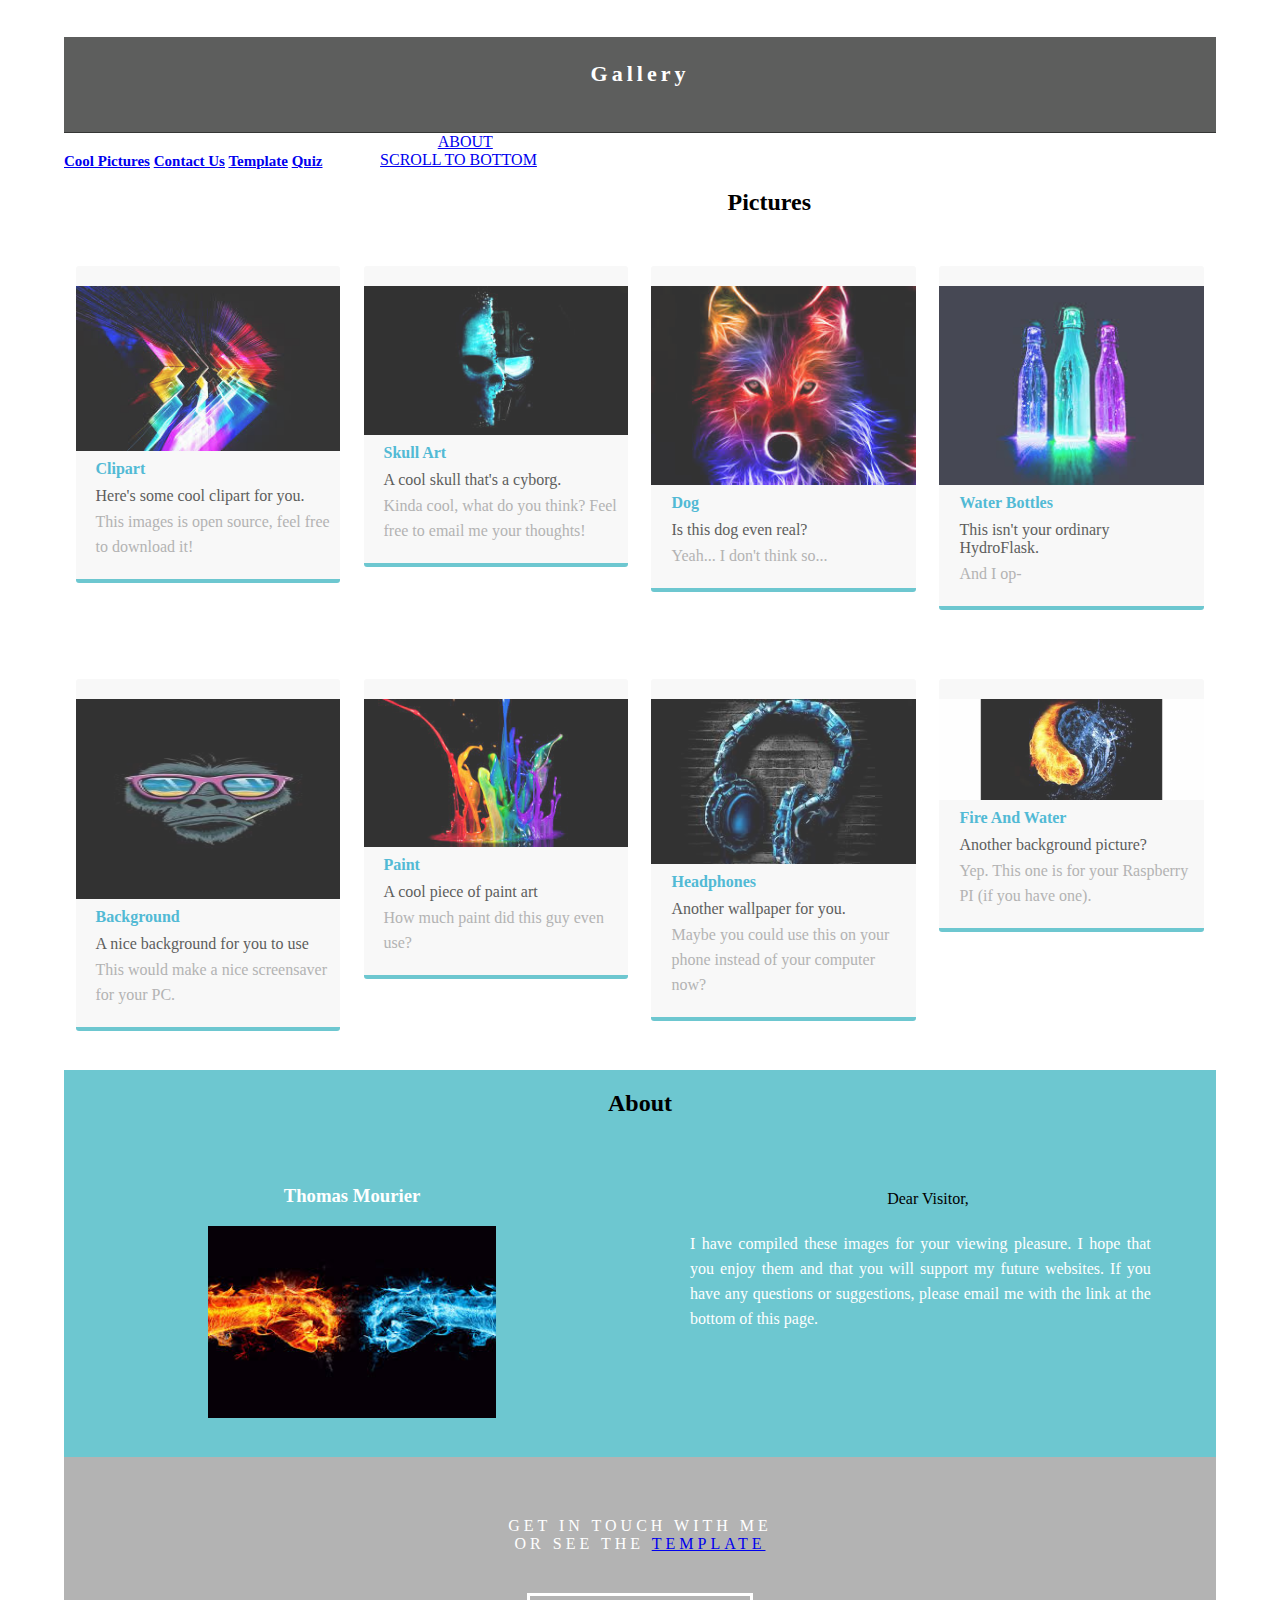
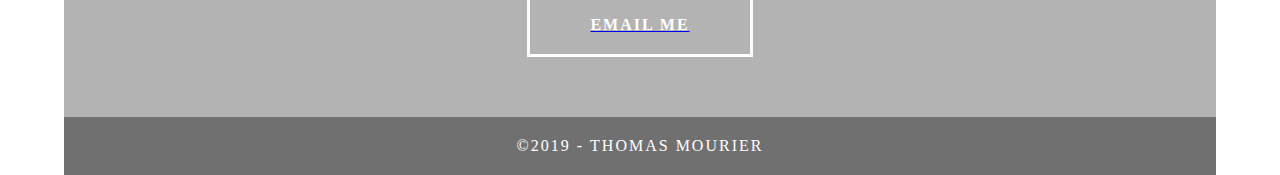
<file: index.html>
<!DOCTYPE HTML>
<!-- THE SOFTWARE IS PROVIDED "AS IS", WITHOUT WARRANTY OF ANY KIND, EXPRESS OR IMPLIED, INCLUDING BUT NOT LIMITED TO THE WARRANTIES OF MERCHANTABILITY, FITNESS FOR A PARTICULAR PURPOSE AND NONINFRINGEMENT. IN NO EVENT SHALL THE AUTHORS OR COPYRIGHT HOLDERS BE LIABLE FOR ANY CLAIM, DAMAGES OR OTHER LIABILITY, WHETHER IN AN ACTION OF CONTRACT, TORT OR OTHERWISE, ARISING FROM, OUT OF OR IN CONNECTION WITH THE SOFTWARE OR THE USE OR OTHER DEALINGS IN THE SOFTWARE. -->
<html>
<head>
<meta charset="utf-8">
<meta http-equiv="X-UA-Compatible" content="IE=edge">
<meta name="viewport" content="width=device-width, initial-scale=1">
<title>Cool Pictures</title>
<link href="css/simpleGridTemplate.css" rel="stylesheet" type="text/css">
<style type="text/css">
.navigation {
    font-family: Cambria, "Hoefler Text", "Liberation Serif", Times, "Times New Roman", serif;
    font-size: 15px;
    float: left;
    height: auto;
}
.buffer5 {
    float: left;
    height: auto;
    width: 5%;
}
</style>
</head>
<body>
<!-- Main Container -->

<div class="navigation" align="right">
  <nav> </nav>
</div>
<div class="container"> 
  <!-- Header -->
  <header class="header">
    <h5 class="logo" style="align-content: center">Gallery</h5>
</header>
  <div class="navigation">
    <h4><a href="/index.html"> Cool Pictures</a> <a href="contact.html">Contact Us</a> <a href="template.html">Template</a> <a href="quiz.html">Quiz</a></h4>
  </div>
  <div class="buffer5">
    <p>&nbsp;&nbsp;</p>
  </div>
  <a href="#about">ABOUT </a><!-- Hero Section -->
    <div class="buffer5">&nbsp;&nbsp;</div>
    <div><a href="#contact"> SCROLL TO BOTTOM</a></div>
    <h2 align="center">Pictures</h2>
  <div class="gallery">
    <div class="thumbnail"> <a href="#"><img src="images/clipart.jpg" alt="" width="2000" class="cards"/></a>
      <h4>Clipart</h4>
      <p class="tag">Here's some cool clipart for you.</p>
      <p class="text_column">This images is open source, feel free to download it!</p>
    </div>
    <div class="thumbnail"> <a href="#"><img src="images/skull.jpg" alt="" width="2000" class="cards"/></a>
      <h4>Skull Art</h4>
      <p class="tag">A cool skull that's a cyborg.</p>
      <p class="text_column">Kinda cool, what do you think? Feel free to email me your thoughts!</p>
    </div>
    <div class="thumbnail"> <a href="#"><img src="images/dog.jpg" alt="" width="2000" class="cards"/></a>
      <h4>Dog</h4>
      <p class="tag">Is this dog even real?</p>
      <p class="text_column">Yeah... I don't think so...</p>
    </div>
    <div class="thumbnail"> <a href="#"><img src="images/water_bottles.jpg" alt="" width="2000" class="cards"/></a>
      <h4>Water Bottles</h4>
      <p class="tag">This isn't your ordinary HydroFlask.</p>
      <p class="text_column">And I op-</p>
    </div>
  </div>
  <div class="gallery">
    <div class="thumbnail"> <a href="#"><img src="images/background.jpg" alt="" width="2000" class="cards"/></a>
      <h4>Background</h4>
      <p class="tag">A nice background for you to use</p>
      <p class="text_column">This would make a nice screensaver for your PC.</p>
    </div>
    <div class="thumbnail"> <a href="#"><img src="images/paint.jpg" alt="" width="2000" class="cards"/></a>
      <h4>Paint</h4>
      <p class="tag">A cool piece of paint art</p>
      <p class="text_column">How much paint did this guy even use?</p>
    </div>
    <div class="thumbnail"> <a href="#"><img src="images/headphones.jpg" alt="" width="2000" class="cards"/></a>
      <h4>Headphones</h4>
      <p class="tag">Another wallpaper for you.</p>
      <p class="text_column">Maybe you could use this on your phone instead of your computer now?</p>
    </div>
    <div class="thumbnail"> <a href="#"><img src="images/fire.jpg" alt="" width="2000" class="cards"/></a>
      <h4>Fire And Water</h4>
      <p class="tag">Another background picture?</p>
      <p class="text_column">Yep. This one is for your Raspberry PI (if you have one).</p>
    </div>
  </div>
  <section class="intro">
      <h2 align="center">About</h2>
    <div class="column" id="about">
      <h3>Thomas Mourier</h3>
      <img src="/images/fists.jpg" alt="" class="profile"> </div>
    <div class="column">
      <p> </p>
      <div>Dear Visitor,</div>
<p>I have compiled these images for your viewing pleasure. I hope that you enjoy them and that you will support my future websites. If you have any questions or suggestions, please email me with the link at the bottom of this page.</p>
    </div>
  </section>
  <!-- Stats Gallery Section --> 
  
  <!-- Footer Section -->
  <footer id="contact">
    <p class="hero_header">GET IN TOUCH WITH ME</p>
    <p class="hero_header">OR SEE THE <a href="template.html">TEMPLATE</a></p>
    <a href="contact.html">
    <div class="button">EMAIL ME</div>
    </a> </footer>
  <!-- Copyrights Section -->
  <div class="copyright">&copy;2019 - <strong>Thomas Mourier</strong></div>
</div>
<!-- Main Container Ends -->
</body>
</html>
</file>
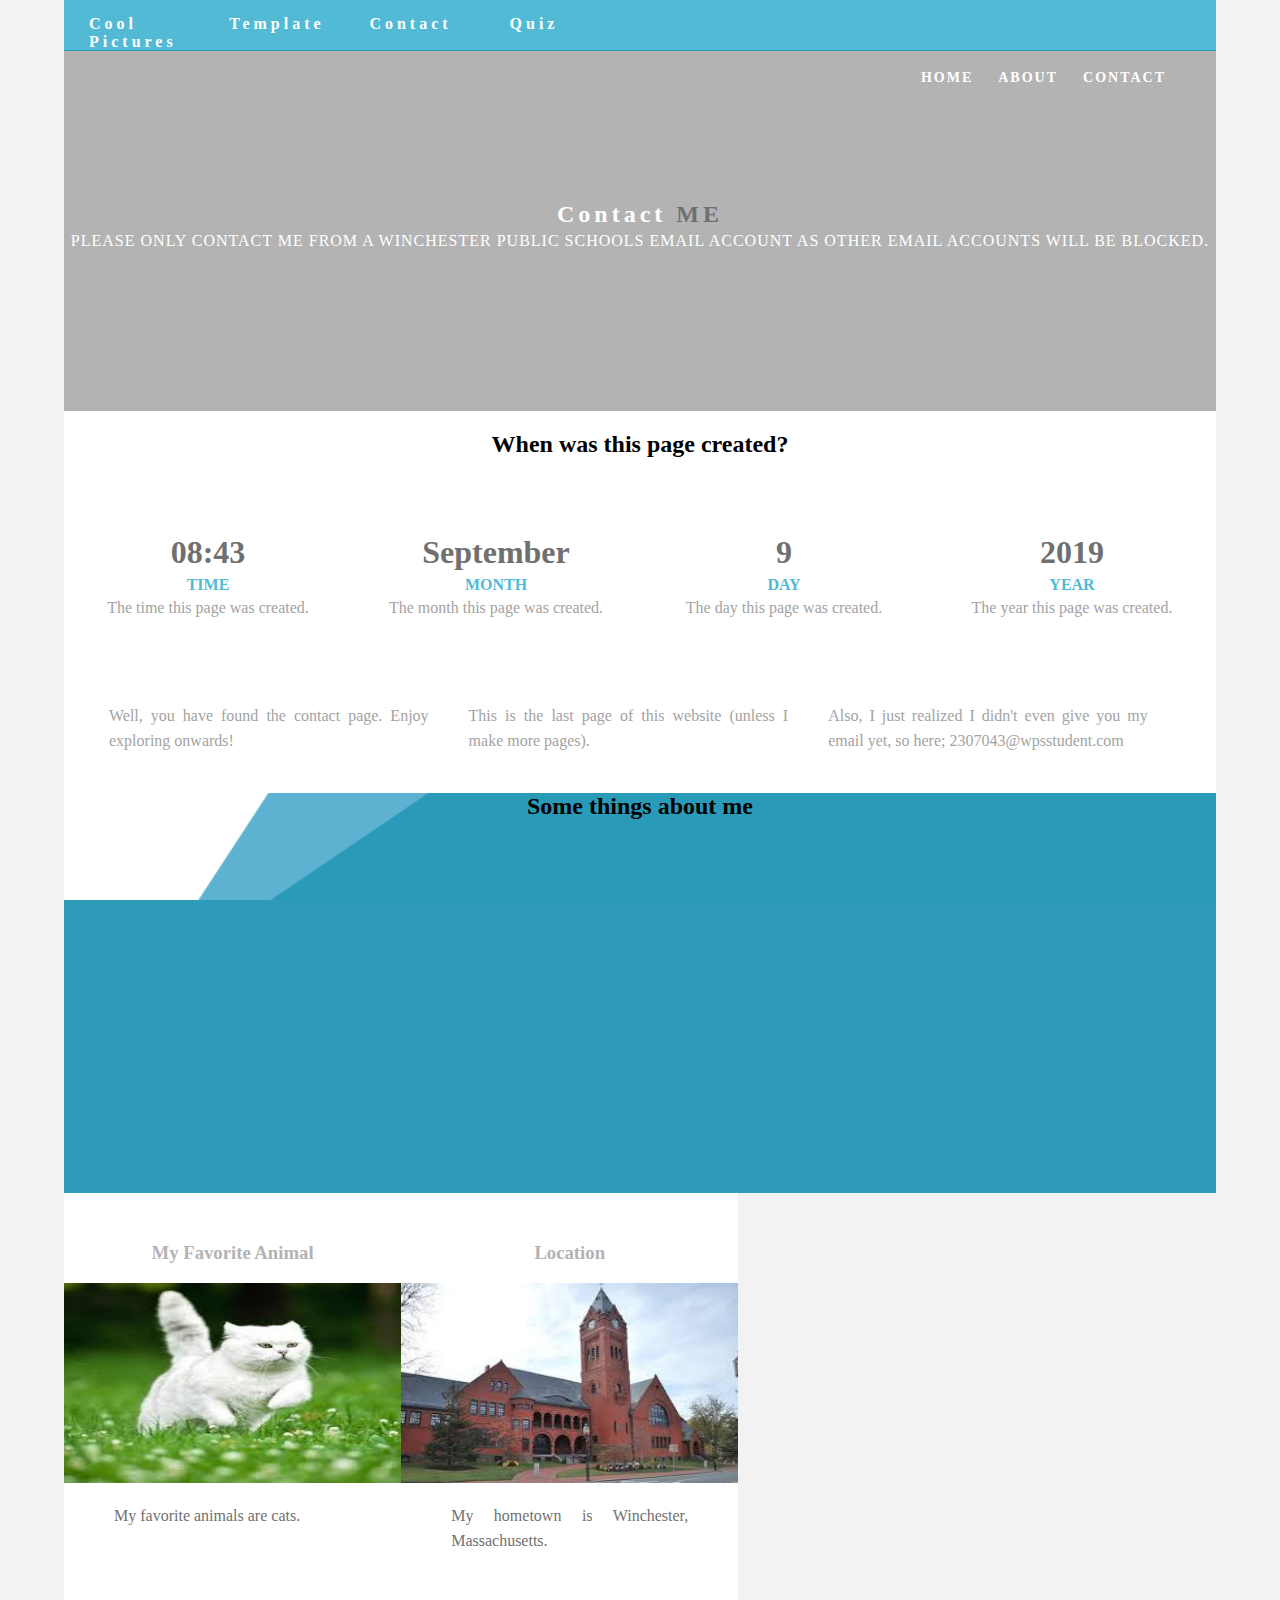
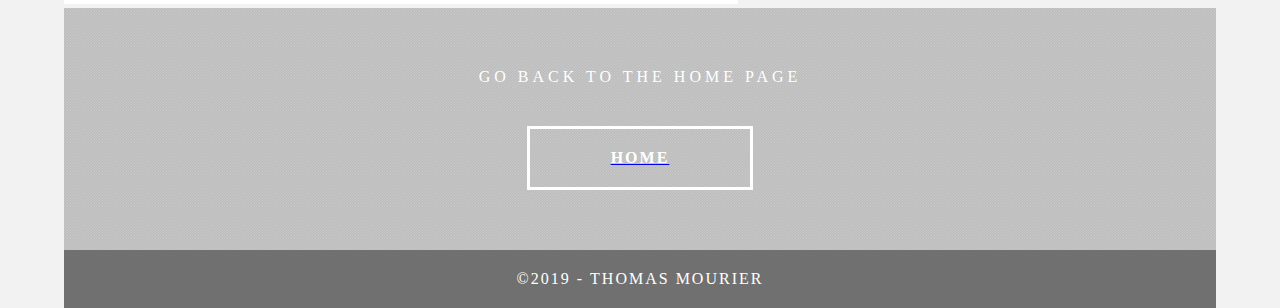
<file: contact.html>
<!DOCTYPE HTML>
<!-- THE SOFTWARE IS PROVIDED "AS IS", WITHOUT WARRANTY OF ANY KIND, EXPRESS OR IMPLIED, INCLUDING BUT NOT LIMITED TO THE WARRANTIES OF MERCHANTABILITY, FITNESS FOR A PARTICULAR PURPOSE AND NONINFRINGEMENT. IN NO EVENT SHALL THE AUTHORS OR COPYRIGHT HOLDERS BE LIABLE FOR ANY CLAIM, DAMAGES OR OTHER LIABILITY, WHETHER IN AN ACTION OF CONTRACT, TORT OR OTHERWISE, ARISING FROM, OUT OF OR IN CONNECTION WITH THE SOFTWARE OR THE USE OR OTHER DEALINGS IN THE SOFTWARE. -->
<html lang="en-US">
<head>
<meta charset="utf-8">
<meta http-equiv="X-UA-Compatible" content="IE=edge">
<meta name="viewport" content="width=device-width, initial-scale=1">
<title>Contact Me</title>
<link href="css/singlePageTemplate.css" rel="stylesheet" type="text/css">
<!--The following script tag downloads a font from the Adobe Edge Web Fonts server for use within the web page. We recommend that you do not modify it.--> 
<script>var __adobewebfontsappname__="dreamweaver"</script> 
<script src="http://use.edgefonts.net/source-sans-pro:n2:default.js" type="text/javascript"></script> 
<!-- HTML5 shim and Respond.js for IE8 support of HTML5 elements and media queries --> 
<!-- WARNING: Respond.js doesn't work if you view the page via file:// --> 
<!--[if lt IE 9]>
      <script src="https://oss.maxcdn.com/html5shiv/3.7.2/html5shiv.min.js"></script>
      <script src="https://oss.maxcdn.com/respond/1.4.2/respond.min.js"></script>
    <![endif]-->
</head>
<body>
<!-- Main Container -->
<div class="container"> 
  <!-- Navigation -->
  <header> <a href="/index.html">
    <h4 class="logo">Cool Pictures</h4>
    </a> <a href="template.html">
    <h4 class="logo">Template</h4>
    </a> <a href="contact.html">
    <h4 class="logo">Contact</h4>
    </a> <a href="quiz.html">
    <h4 class="logo">Quiz</h4>
    </a>
    <nav>
      <ul>
        <li><a href="#hero">HOME</a></li>
        <li><a href="#about">ABOUT</a></li>
        <li> <a href="#contact">CONTACT</a></li>
      </ul>
    </nav>
  </header>
  <!-- Hero Section -->
  <section class="hero" id="hero">
    <h2 class="hero_header">Contact <span class="light">ME</span></h2>
    <p class="tagline">Please only contact me from a Winchester Public Schools email account as other email accounts will be blocked.</p>
  </section>
  <!-- About Section -->
  <div class="gallery">
    <h2 align="center">When was this page created?</h2>
    <div class="thumbnail">
      <h1 class="stats">08:43</h1>
      <h4>TIME</h4>
      <p>The time this page was created.</p>
    </div>
    <div class="thumbnail">
      <h1 class="stats">September</h1>
      <h4>MONTH</h4>
      <p>The month this page was created.</p>
    </div>
    <div class="thumbnail">
      <h1 class="stats">9</h1>
      <h4>DAY</h4>
      <p>The day this page was created.</p>
    </div>
    <div class="thumbnail">
      <h1 class="stats">2019</h1>
      <h4>YEAR</h4>
      <p>The year this page was created.</p>
    </div>
  </div>
  <section class="about" id="about">
    <h2 class="hidden">About</h2>
    <p class="text_column">Well, you have found the contact page. Enjoy exploring onwards!</p>
    <p class="text_column">This is the last page of this website (unless I make more pages).</p>
    <p class="text_column">Also, I just realized I didn't even give you my email yet, so here; 2307043@wpsstudent.com</p>
  </section>
  <!-- Stats Gallery Section --> 
  
  <!-- Parallax Section -->
  <section class="banner">
    <h2 align="center">Some things about me</h2>
  </section>
  <!-- More Info Section -->
  <footer>
    <article class="footer_column">
      <h3>My Favorite Animal</h3>
      <img src="images/cat.jpg" alt="" width="400" height="200" class="cards"/>
      <p>My favorite animals are cats.</p>
    </article>
    <article class="footer_column">
      <h3>Location</h3>
      <img src="images/winchester.jpg" alt="" width="400" height="200" class="cards"/>
      <p>My hometown is Winchester, Massachusetts.</p>
    </article>
  </footer>
  <!-- Footer Section -->
  <section class="footer_banner" id="contact">
    <h2 class="hidden">Footer Banner Section </h2>
    <p class="hero_header">GO BACK TO THE HOME PAGE</p>
    <a href="index.html">
    <div class="button">home</div>
    </a> </section>
  <!-- Copyrights Section -->
  <div class="copyright">&copy;2019 - <strong>Thomas Mourier</strong></div>
</div>
<!-- Main Container Ends -->
</body>
</html>
</file>
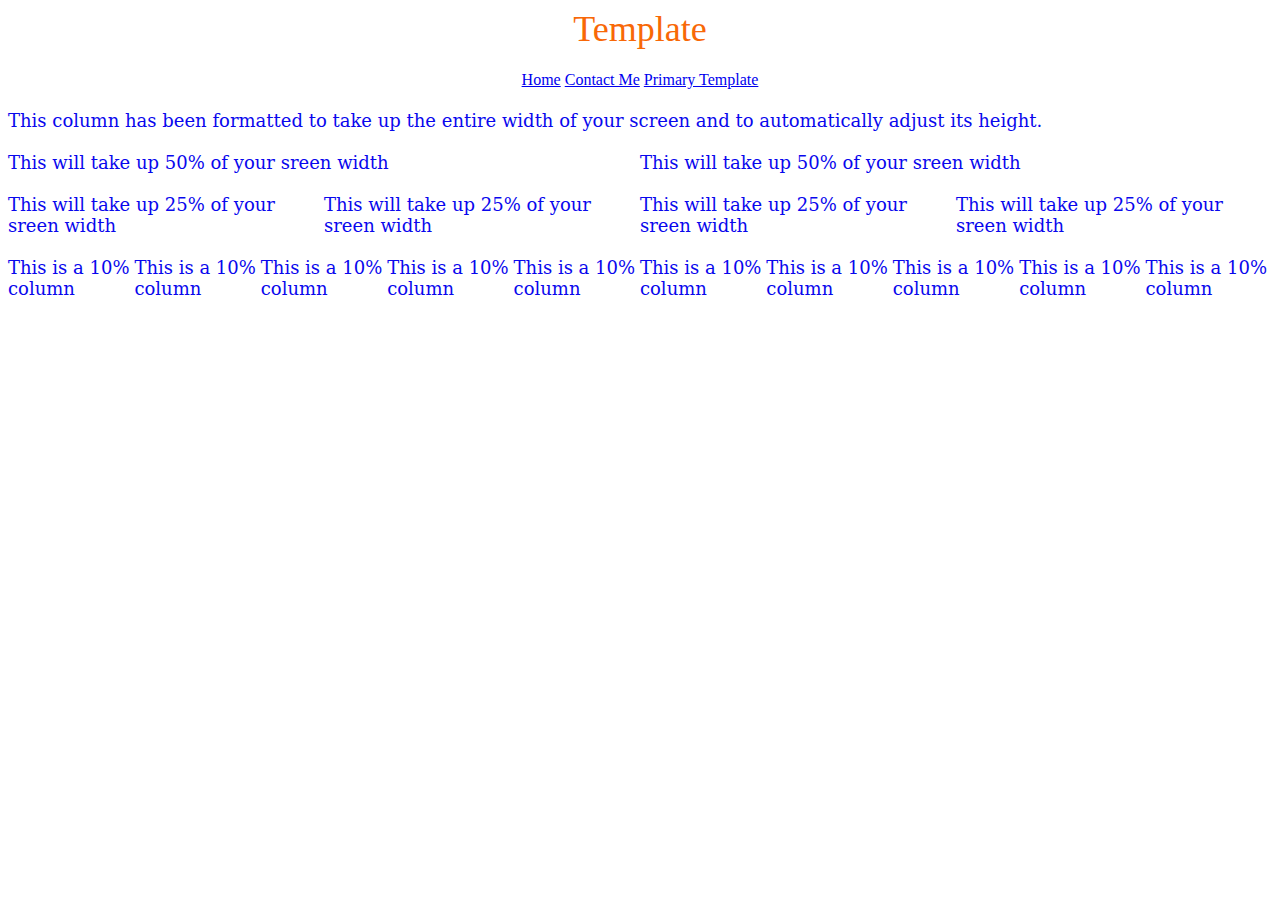
<file: quiz.html>
<!DOCTYPE HTML>
<html>
<head>
<meta charset="utf-8">
<title>Quiz</title>
<style type="text/css">
.container {
    font-family: Constantia, "Lucida Bright", "DejaVu Serif", Georgia, serif;
    font-size: 18px;
    color: #0907ED;
    height: auto;
    width: 100%;
}
.Title {
    font-family: Cambria, "Hoefler Text", "Liberation Serif", Times, "Times New Roman", serif;
    font-size: 36px;
    color: #F86807;
    height: auto;
    width: 100%;
}
.navigation {
    font-family: Cambria, "Hoefler Text", "Liberation Serif", Times, "Times New Roman", serif;
    font-size: 16px;
    color: #6104F5;
    height: auto;
    width: 100%;
}
.column100 {
    height: auto;
    width: 100%;
}
.column50 {
    float: left;
    height: auto;
    width: 50%;
}
.Column25 {
    float: left;
    height: auto;
    width: 25%;
}
.Column10 {
    float: left;
    height: auto;
    width: 10%;
}
</style>
</head>

<body>
<div class="container">
  <div class="Title" align="center">Template</div>
  <div class="column100">&nbsp;</div>
  <div class="navigation" align="center"><a href="index.html">Home</a> <a href="contact.html">Contact Me</a> <a href="template.html">Primary Template</a></div>
  <div class="column100"> &nbsp; </div>
  <div class="column100">This column has been formatted to take up the entire width of your screen and to automatically adjust its height.</div>
  <div class="column100"> &nbsp; </div>
  <div class="column50">This will take up 50% of your sreen width</div>
  <div class="column50">This will take up 50% of your sreen width</div>
  <div class="column100"> &nbsp; </div>
  <div class="Column25">This will take up 25% of your sreen width</div>
  <div class="Column25">This will take up 25% of your sreen width</div>
  <div class="Column25">This will take up 25% of your sreen width</div>
  <div class="Column25">This will take up 25% of your sreen width</div>
  <div class="column100"> &nbsp; </div>
  <div class="Column10">This is a 10% column</div>
  <div class="Column10">This is a 10% column</div>
  <div class="Column10">This is a 10% column</div>
  <div class="Column10">This is a 10% column</div>
  <div class="Column10">This is a 10% column</div>
  <div class="Column10">This is a 10% column</div>
  <div class="Column10">This is a 10% column</div>
  <div class="Column10">This is a 10% column</div>
  <div class="Column10">This is a 10% column</div>
  <div class="Column10">This is a 10% column</div>
</div>
</body>
</html>
</file>
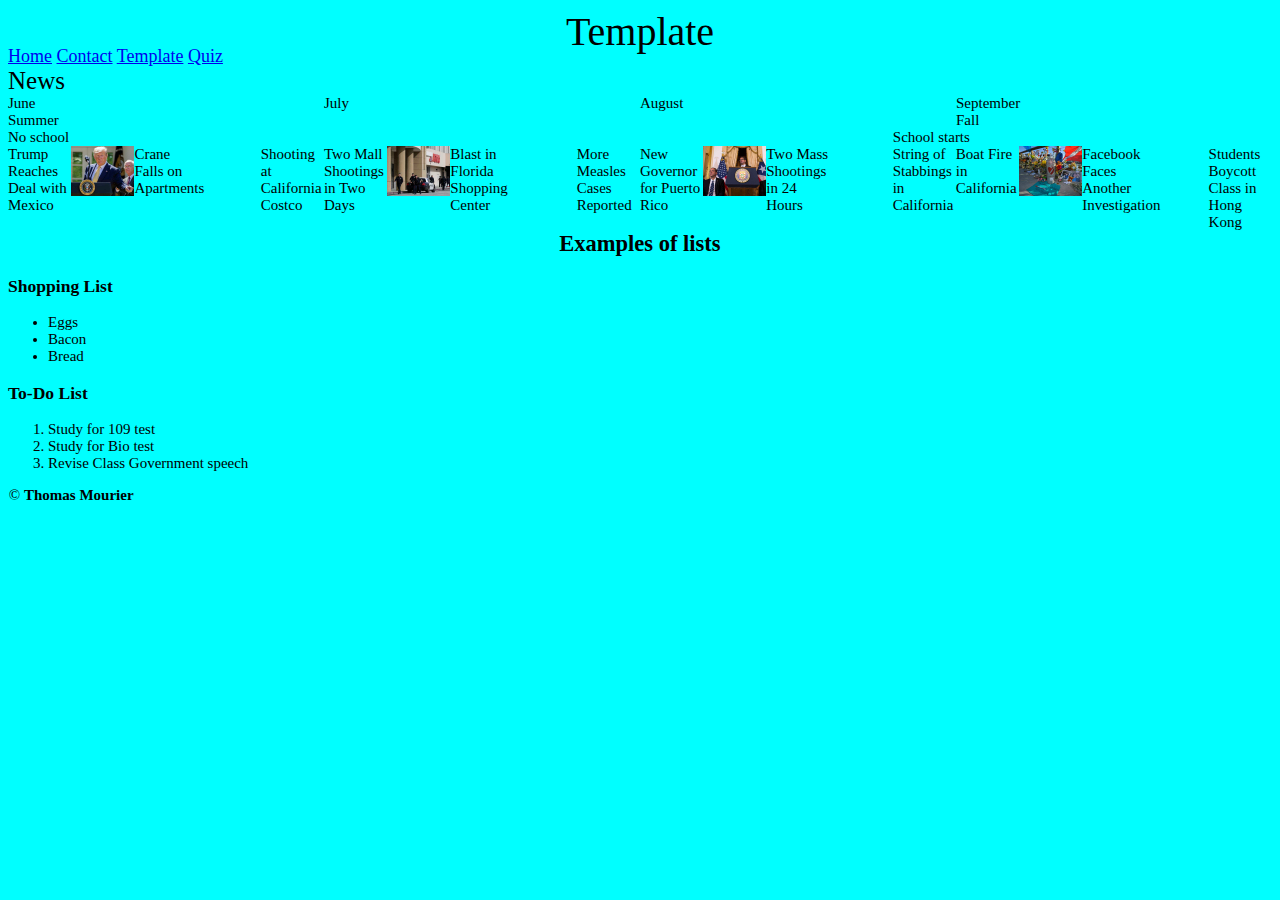
<file: template.html>
<!DOCTYPE HTML>
<!-- THE SOFTWARE IS PROVIDED "AS IS", WITHOUT WARRANTY OF ANY KIND, EXPRESS OR IMPLIED, INCLUDING BUT NOT LIMITED TO THE WARRANTIES OF MERCHANTABILITY, FITNESS FOR A PARTICULAR PURPOSE AND NONINFRINGEMENT. IN NO EVENT SHALL THE AUTHORS OR COPYRIGHT HOLDERS BE LIABLE FOR ANY CLAIM, DAMAGES OR OTHER LIABILITY, WHETHER IN AN ACTION OF CONTRACT, TORT OR OTHERWISE, ARISING FROM, OUT OF OR IN CONNECTION WITH THE SOFTWARE OR THE USE OR OTHER DEALINGS IN THE SOFTWARE. -->
<html>
<head>
<meta charset="utf-8">
<title>Template</title>
<style type="text/css">
.Container {
    height: auto;
    width: 100%;
    background-color: aqua;
    float: none;
    font: Baskerville, "Palatino Linotype", Palatino, "Century Schoolbook L", "Times New Roman", "serif";
    font-size: 15px;
    color: #000000;
}
.Title {
    height: 38px;
    width: 100%;
    font-size: 40px;
    color: #000000;
}
.Navbar {
    height: auto;
    width: 100%;
    font-size: 18px;
    color: #1311F7;
}
.Column100 {
    height: auto;
    width: 100%;
    background-color: aqua;
    font-size: 25px;
    font: bold;
}
.Column25 {
    height: auto;
    width: 25%;
    float: left;
    background-color: aqua;
}
.Column50 {
    float: left;
    height: auto;
    width: 50%;
    background-color: aqua;
}
.Column70 {
    float: left;
    height: auto;
    width: 70%;
    background-color: aqua;
}
.Column30 {
    float: left;
    height: auto;
    width: 30%;
    background-color: aqua;
}
.Column5 {
    float: left;
    height: auto;
    width: 5%;
    background-color: aqua;
}
.Column10 {
    float: left;
    width: 10%;
    height: auto;
}
</style>
</head>
<body background="images/aqua.jpg">
<div class="Container">
  <div class="Title" align="center">Template</div>
  <div class="Navbar"><a href="index.html">Home</a> <a href="contact.html">Contact</a> <a href="template.html">Template</a> <a href="quiz.html">Quiz</a></div>
  <div class="Column100">News</div>
  <div class="Column25">June</div>
  <div class="Column25">July</div>
  <div class="Column25">August</div>
  <div class="Column25">September</div>
  <div class="Column50">Summer</div>
  <div class="Column25">&nbsp;</div>
  <div class="Column25">Fall</div>
  <div class="Column70">No school</div>
  <div class="Column30">School starts</div>
  <div class="Column5">Trump Reaches Deal with Mexico</div>
  <div class="Column5"><img src="images/President Trump.jpg" width="75" alt=""></div>
  <div class="Column5">Crane Falls on Apartments</div>
  <div class="Column5">&nbsp;</div>
  <div class="Column5">Shooting at California Costco</div>
  <div class="Column5">Two Mall Shootings in Two Days</div>
  <div class="Column5"><img src="images/Mall Shootings.jpg" width="75" alt=""></div>
  <div class="Column5">Blast in Florida Shopping Center</div>
  <div class="Column5">&nbsp;</div>
  <div class="Column5">More Measles Cases Reported</div>
  <div class="Column5">New Governor for Puerto Rico</div>
  <div class="Column5"><img src="images/Puerto Rico Governor.jpg" width="75" alt=""></div>
  <div class="Column5">Two Mass Shootings in 24 Hours</div>
  <div class="Column5">&nbsp;</div>
  <div class="Column5">String of Stabbings in California</div>
  <div class="Column5">Boat Fire in California</div>
  <div class="Column5"><img src="images/California Boat Fire.jpg" width="75" alt=""></div>
  <div class="Column5">Facebook Faces Another Investigation</div>
  <div class="Column5">&nbsp;</div>
  <div class="Column5">Students Boycott Class in Hong Kong</div>
  <div>
    <p> </p>
    <br>
  </div>
  <h2 style="text-align: center">Examples of lists</h2>
  <h3>Shopping List</h3>
  <ul>
    <li>Eggs</li>
    <li>Bacon</li>
    <li>Bread</li>
  </ul>
  <h3>To-Do List</h3>
  <ol>
    <li>Study for 109 test</li>
    <li>Study for Bio test</li>
    <li>Revise Class Government speech</li>
  </ol>
  <div class="Column10" style="text-align: center">&copy; <strong>Thomas Mourier</strong></div>
</div>
</body>
</html>
</file>
<file: css/simpleGridTemplate.css>
@charset "UTF-8";
/* Body */
body {
	font-family: Cambria, "Hoefler Text", "Liberation Serif", Times, "Times New Roman", serif;
	background-color: #FFFFFF;
	margin: 0;
}
/* Container */
.container {
	width: 90%;
	margin-left: auto;
	margin-right: auto;
	background-color: #FFFFFF;
}
/* Header */
header {
	width: 100%;
	height: 8%;
	background-color: #5D5E5D;
	border-bottom: 1px solid #353635;
}
.logo {
	color: #fff;
	font-weight: bold;
	margin-left: auto;
	letter-spacing: 4px;
	margin-right: auto;
	text-align: center;
	padding-top: 15px;
	line-height: 2em;
	font-size: 22px;
}
.hero_header {
	color: #FFFFFF;
	text-align: center;
	margin: 0;
	letter-spacing: 4px;
}
/* About Section */
.text_column {
	width: 90%;
	text-align: left;
	font-weight: lighter;
	line-height: 25px;
	float: left;
	padding-left: 20px;
	padding-right: 20px;
	color: #A3A3A3;
}
.gallery {
	clear: both;
	display: inline-block;
	width: 100%;
	background-color: #FFFFFF;
	/* [disabled]min-width: 400px;
*/
	padding-bottom: 35px;
	padding-top: 0px;
	margin-top: -5px;
	margin-bottom: 0px;
}
.thumbnail {
	width: 23%;
	text-align: center;
	float: left;
	margin-top: 35px;
	background-color: #F8F8F8;
	padding-bottom: 20px;
	margin-left: 1%;
	margin-right: 1%;
	border-radius: 3px;
	padding-top: 20px;
	border-bottom: 4px solid #6DC7D0;
}
.gallery .thumbnail h4 {
	margin-top: 5px;
	margin-bottom: 5px;
	color: #52BAD5;
	text-align: left;
	padding-left: 20px;
	padding-right: 20px;
}
.gallery .thumbnail p {
	margin: 0;
	color: #B3B3B3;
	text-align: left;
	padding-left: 20px;
}
/* More info */
.intro {
	background-color: #FFFFFF;
	padding-bottom: 35px;
}
.column {
	width: 50%;
	text-align: center;
	padding-top: 30px;
	float: left;
}
.intro .column h3 {
	color: #FFFFFF;
	text-align: center;
}
.intro .column p {
	color: #FFFFFF;
}
.cards {
	width: 100%;
	height: auto;
	max-width: 400px;
	max-height: 200px;
	opacity: 0.8;
}
.intro .column p {
	padding-left: 30px;
	padding-right: 30px;
	text-align: justify;
	line-height: 25px;
	font-weight: lighter;
	margin-left: 20px;
	margin-right: 20px;
	width: 80%;
	margin-top: 4%;
}
.button {
	width: 200px;
	margin-top: 40px;
	margin-right: auto;
	margin-bottom: auto;
	margin-left: auto;
	padding-top: 20px;
	padding-right: 10px;
	padding-bottom: 20px;
	padding-left: 10px;
	text-align: center;
	vertical-align: middle;
	border-radius: 0px;
	text-transform: uppercase;
	font-weight: bold;
	letter-spacing: 2px;
	border: 3px solid #FFFFFF;
	color: #FFFFFF;
	transition: all 0.3s linear;
}
.button:hover {
	background-color: #6DC7D0;
	color: #FFFFFF;
	cursor: pointer;
}
.copyright {
	text-align: center;
	padding-top: 20px;
	padding-bottom: 20px;
	background-color: #717070;
	color: #FFFFFF;
	text-transform: uppercase;
	font-weight: lighter;
	letter-spacing: 2px;
	border-top-width: 2px;
}
footer {
	background-color: #B3B3B3;
	padding-top: 60px;
	padding-bottom: 60PX;
}
.intro {
	display: inline-block;
	background-color: #6DC7D0;
}
.profile {
	width: 50%;
}
.gallery .thumbnail .tag {
	color: #5D5E5D;
	padding-bottom: 4px;
	padding-top: 4px;
	text-align: left;
	padding-left: 20px;
	padding-right: 20px;
}

/* Mobile */
@media (max-width: 320px) {
.logo {
	width: 100%;
	text-align: center;
	margin-top: 13px;
	margin-right: 0px;
	margin-bottom: 0px;
	margin-left: 0px;
}
.text_column {
	width: 100%;
	text-align: justify;
	padding: 0;
}
.intro .column p {
	width: 80%;
	margin-left: 0px;
}
.text_column {
	padding-left: 20px;
}
.thumbnail {
	width: 100%;
}
.column {
	width: 100%;
	margin-top: 0px;
}
.hero_header {
	padding-left: 10px;
	padding-right: 10px;
	line-height: 22px;
	text-align: center;
}
}

/* Small Tablets */
@media (min-width: 321px)and (max-width: 767px) {
.logo {
	width: 100%;
	text-align: center;
	margin-top: 13px;
	margin-right: 0px;
	margin-bottom: 0px;
	margin-left: 0px;
}
.text_column {
	width: 100%;
	text-align: left;
	padding: 0;
}
.thumbnail {
	width: 100%;
}
.column {
	width: 100%;
	margin-top: 0px;
}
.thumbnail {
	width: 100%;
}
.text_column {
	padding-left: 20px;
	padding-right: 20px;
	width: 90%;
}
.column {
	width: 100%;
	margin-left: 0px;
	margin-right: 0px;
}
.profile {
	width: 100%;
}
.intro .column p {
	width: 90%;
	text-align: center;
	padding-left: 0px;
}
}

/* Small Desktops */
@media (min-width: 768px) and (max-width: 1096px) {
.text_column {
	width: 100%;
}
.thumbnail {
	width: 48%;
}
.text_column {
	width: 90%;
	margin: 0;
	padding: 20px;
}
.intro .column p {
	width: 80%;
}
}
</file>
<file: css/singlePageTemplate.css>
@charset "UTF-8";
/* Body */
body {
	font-family: source-sans-pro;
	background-color: #f2f2f2;
	margin-top: 0px;
	margin-right: 0px;
	margin-bottom: 0px;
	margin-left: 0px;
	font-style: normal;
	font-weight: 200;
}
/* Container */
.container {
	width: 90%;
	margin-left: auto;
	margin-right: auto;
	height: 1000px;
	background-color: #FFFFFF;
}
/* Navigation */
header {
	width: 100%;
	height: 5%;
	background-color: #52bad5;
	border-bottom: 1px solid #2C9AB7;
}
.logo {
	color: #fff;
	font-weight: bold;
	text-align: undefined;
	width: 10%;
	float: left;
	margin-top: 15px;
	margin-left: 25px;
	letter-spacing: 4px;
}
nav {
	float: right;
	width: 50%;
	text-align: right;
	margin-right: 25px;
}
header nav ul {
	list-style: none;
	float: right;
}
nav ul li {
	float: left;
	color: #FFFFFF;
	font-size: 14px;
	text-align: left;
	margin-right: 25px;
	letter-spacing: 2px;
	font-weight: bold;
	transition: all 0.3s linear;
}
ul li a {
	color: #FFFFFF;
	text-decoration: none;
}
ul li:hover a {
	color: #2C9AB7;
}
.hero_header {
	color: #FFFFFF;
	text-align: center;
	margin-top: 0px;
	margin-right: 0px;
	margin-bottom: 0px;
	margin-left: 0px;
	letter-spacing: 4px;
}
/* Hero Section */
.hero {
	background-color: #B3B3B3;
	padding-top: 150px;
	padding-bottom: 150px;
}
.light {
	font-weight: bold;
	color: #717070;
}
.tagline {
	text-align: center;
	color: #FFFFFF;
	margin-top: 4px;
	font-weight: lighter;
	text-transform: uppercase;
	letter-spacing: 1px;
}
/* About Section */
.text_column {
	width: 29%;
	text-align: justify;
	font-weight: lighter;
	line-height: 25px;
	float: left;
	padding-left: 20px;
	padding-right: 20px;
	color: #A3A3A3;
}
.about {
	padding-left: 25px;
	padding-right: 25px;
	padding-top: 35px;
	display: inline-block;
	background-color: #FFFFFF;
	margin-top: 0px;
}
/* Stats Gallery */
.stats {
	color: #717070;
	margin-bottom: 5px;
}
.gallery {
	clear: both;
	display: inline-block;
	width: 100%;
	background-color: #FFFFFF;
	/* [disabled]min-width: 400px;
*/
	padding-bottom: 35px;
	padding-top: 0px;
	margin-top: -5px;
	margin-bottom: 0px;
}
.thumbnail {
	width: 25%;
	text-align: center;
	float: left;
	margin-top: 35px;
}
.gallery .thumbnail h4 {
	margin-top: 5px;
	margin-right: 5px;
	margin-bottom: 5px;
	margin-left: 5px;
	color: #52BAD5;
}
.gallery .thumbnail p {
	margin-top: 0px;
	margin-right: 0px;
	margin-bottom: 0px;
	margin-left: 0px;
	color: #A3A3A3;
}
/* Parallax Section */
.banner {
	background-color: #2D9AB7;
	background-image: url(../images/parallax.png);
	height: 400px;
	background-attachment: fixed;
	background-size: cover;
	background-repeat: no-repeat;
}
.parallax {
	color: #FFFFFF;
	text-align: right;
	padding-right: 100px;
	padding-top: 110px;
	letter-spacing: 2px;
	margin-top: 0px;
}
.parallax_description {
	color: #FFFFFF;
	text-align: right;
	padding-right: 100px;
	width: 30%;
	float: right;
	font-weight: lighter;
	line-height: 23px;
	margin-top: 0px;
	margin-right: 0px;
	margin-bottom: 0px;
	margin-left: 0px;
}
/* More info */
footer {
	background-color: #FFFFFF;
	padding-bottom: 35px;
}
.footer_column {
	width: 50%;
	text-align: center;
	padding-top: 30px;
	float: left;
}
footer .footer_column h3 {
	color: #B3B3B3;
	text-align: center;
}
footer .footer_column p {
	color: #717070;
	background-color: #FFFFFF;
}
.cards {
	width: 100%;
	height: auto;
	max-width: 400px;
	max-height: 200px;
}
footer .footer_column p {
	padding-left: 30px;
	padding-right: 30px;
	text-align: justify;
	line-height: 25px;
	font-weight: lighter;
	margin-left: 20px;
	margin-right: 20px;
}
.button {
	width: 200px;
	margin-top: 40px;
	margin-right: auto;
	margin-bottom: auto;
	margin-left: auto;
	padding-top: 20px;
	padding-right: 10px;
	padding-bottom: 20px;
	padding-left: 10px;
	text-align: center;
	vertical-align: middle;
	border-radius: 0px;
	text-transform: uppercase;
	font-weight: bold;
	letter-spacing: 2px;
	border: 3px solid #FFFFFF;
	color: #FFFFFF;
	transition: all 0.3s linear;
}
.button:hover {
	background-color: #FEFEFE;
	color: #C4C4C4;
	cursor: pointer;
}
.copyright {
	text-align: center;
	padding-top: 20px;
	padding-bottom: 20px;
	background-color: #717070;
	color: #FFFFFF;
	text-transform: uppercase;
	font-weight: lighter;
	letter-spacing: 2px;
	border-top-width: 2px;
}
.footer_banner {
	background-color: #B3B3B3;
	padding-top: 60px;
	padding-bottom: 60PX;
	margin-bottom: 0px;
	background-image: url(../images/pattern.png);
	background-repeat: repeat;
}
footer {
	display: inline-block;
}
.hidden {
	display: none;
}

/* Mobile */
@media (max-width: 320px) {
.logo {
	width: 100%;
	text-align: center;
	margin-top: 13px;
	margin-right: 0px;
	margin-bottom: 0px;
	margin-left: 0px;
}
.container header nav {
	margin-top: 0px;
	margin-right: 0px;
	margin-bottom: 0px;
	margin-left: 0px;
	width: 100%;
	float: none;
	display: none;
}
header nav ul {
}
nav ul li {
	margin-top: 0px;
	margin-right: 0px;
	margin-bottom: 0px;
	margin-left: 0px;
	width: 100%;
	text-align: center;
}
.text_column {
	width: 100%;
	text-align: justify;
	padding-top: 0px;
	padding-right: 0px;
	padding-bottom: 0px;
	padding-left: 0px;
}
.thumbnail {
	width: 100%;
}
.footer_column {
	width: 100%;
	margin-top: 0px;
}
.parallax {
	text-align: center;
	margin-top: 0px;
	margin-right: 0px;
	margin-bottom: 0px;
	margin-left: 0px;
	padding-top: 40%;
	padding-right: 0px;
	padding-bottom: 0px;
	padding-left: 0px;
	width: 100%;
	font-size: 18px;
}
.parallax_description {
	padding-top: 0px;
	padding-right: 0px;
	padding-bottom: 0px;
	padding-left: 0px;
	width: 90%;
	margin-top: 25px;
	margin-right: 0px;
	margin-bottom: 0px;
	margin-left: 12px;
	float: none;
	text-align: center;
}
.banner {
	background-color: #2D9AB7;
	background-image: none;
}
.tagline {
	margin-top: 20px;
	line-height: 22px;
}
.hero_header {
	padding-left: 10px;
	padding-right: 10px;
	line-height: 22px;
	text-align: center;
}
}

/* Small Tablets */
@media (min-width: 321px)and (max-width: 767px) {
.logo {
	width: 100%;
	text-align: center;
	margin-top: 13px;
	margin-right: 0px;
	margin-bottom: 0px;
	margin-left: 0px;
	color: #043745;
}
.container header nav {
	margin-top: 0px;
	margin-right: 0px;
	margin-bottom: 0px;
	margin-left: 0px;
	width: 100%;
	float: none;
	overflow: auto;
	display: inline-block;
	background: #52bad5;
}
header nav ul {
	padding: 0px;
	float: none;
}
nav ul li {
	margin-top: 0px;
	margin-right: 0px;
	margin-bottom: 0px;
	margin-left: 0px;
	width: 100%;
	text-align: center;
	padding-top: 8px;
	padding-bottom: 8px;
}
.text_column {
	width: 100%;
	text-align: left;
	padding-top: 0px;
	padding-right: 0px;
	padding-bottom: 0px;
	padding-left: 0px;
}
.thumbnail {
	width: 100%;
}
.footer_column {
	width: 100%;
	margin-top: 0px;
}
.parallax {
	text-align: center;
	margin-top: 0px;
	margin-right: 0px;
	margin-bottom: 0px;
	margin-left: 0px;
	padding-top: 40%;
	padding-right: 0px;
	padding-bottom: 0px;
	padding-left: 0px;
	width: 100%;
	font-size: 18px;
}
.parallax_description {
	padding-top: 0px;
	padding-right: 0px;
	padding-bottom: 0px;
	padding-left: 0px;
	margin-top: 30%;
	margin-right: 0px;
	margin-bottom: 0px;
	margin-left: 0px;
	float: none;
	width: 100%;
	text-align: center;
}
.thumbnail {
	width: 50%;
}
.parallax {
	margin-top: 0px;
	margin-right: 0px;
	margin-bottom: 0px;
	margin-left: 0px;
	padding-right: 0px;
	padding-bottom: 0px;
	padding-left: 0px;
	padding-top: 20%;
}
.parallax_description {
	margin-top: 0px;
	margin-right: 0px;
	margin-bottom: 0px;
	margin-left: 0px;
	width: 100%;
	padding-top: 30px;
}
.banner {
	padding-left: 20px;
	padding-right: 20px;
}
.footer_column {
	width: 100%;
}
}

/* Small Desktops */
@media (min-width: 768px) and (max-width: 1096px) {
.text_column {
	width: 100%;
}
.thumbnail {
	width: 50%;
}
.text_column {
	width: 100%;
	margin-top: 0px;
	margin-right: 0px;
	margin-bottom: 0px;
	margin-left: 0px;
	padding-top: 0px;
	padding-right: 0px;
	padding-bottom: 0px;
	padding-left: 0px;
}
.banner {
	margin-top: 0px;
	padding-top: 0px;
}
}
</file>
